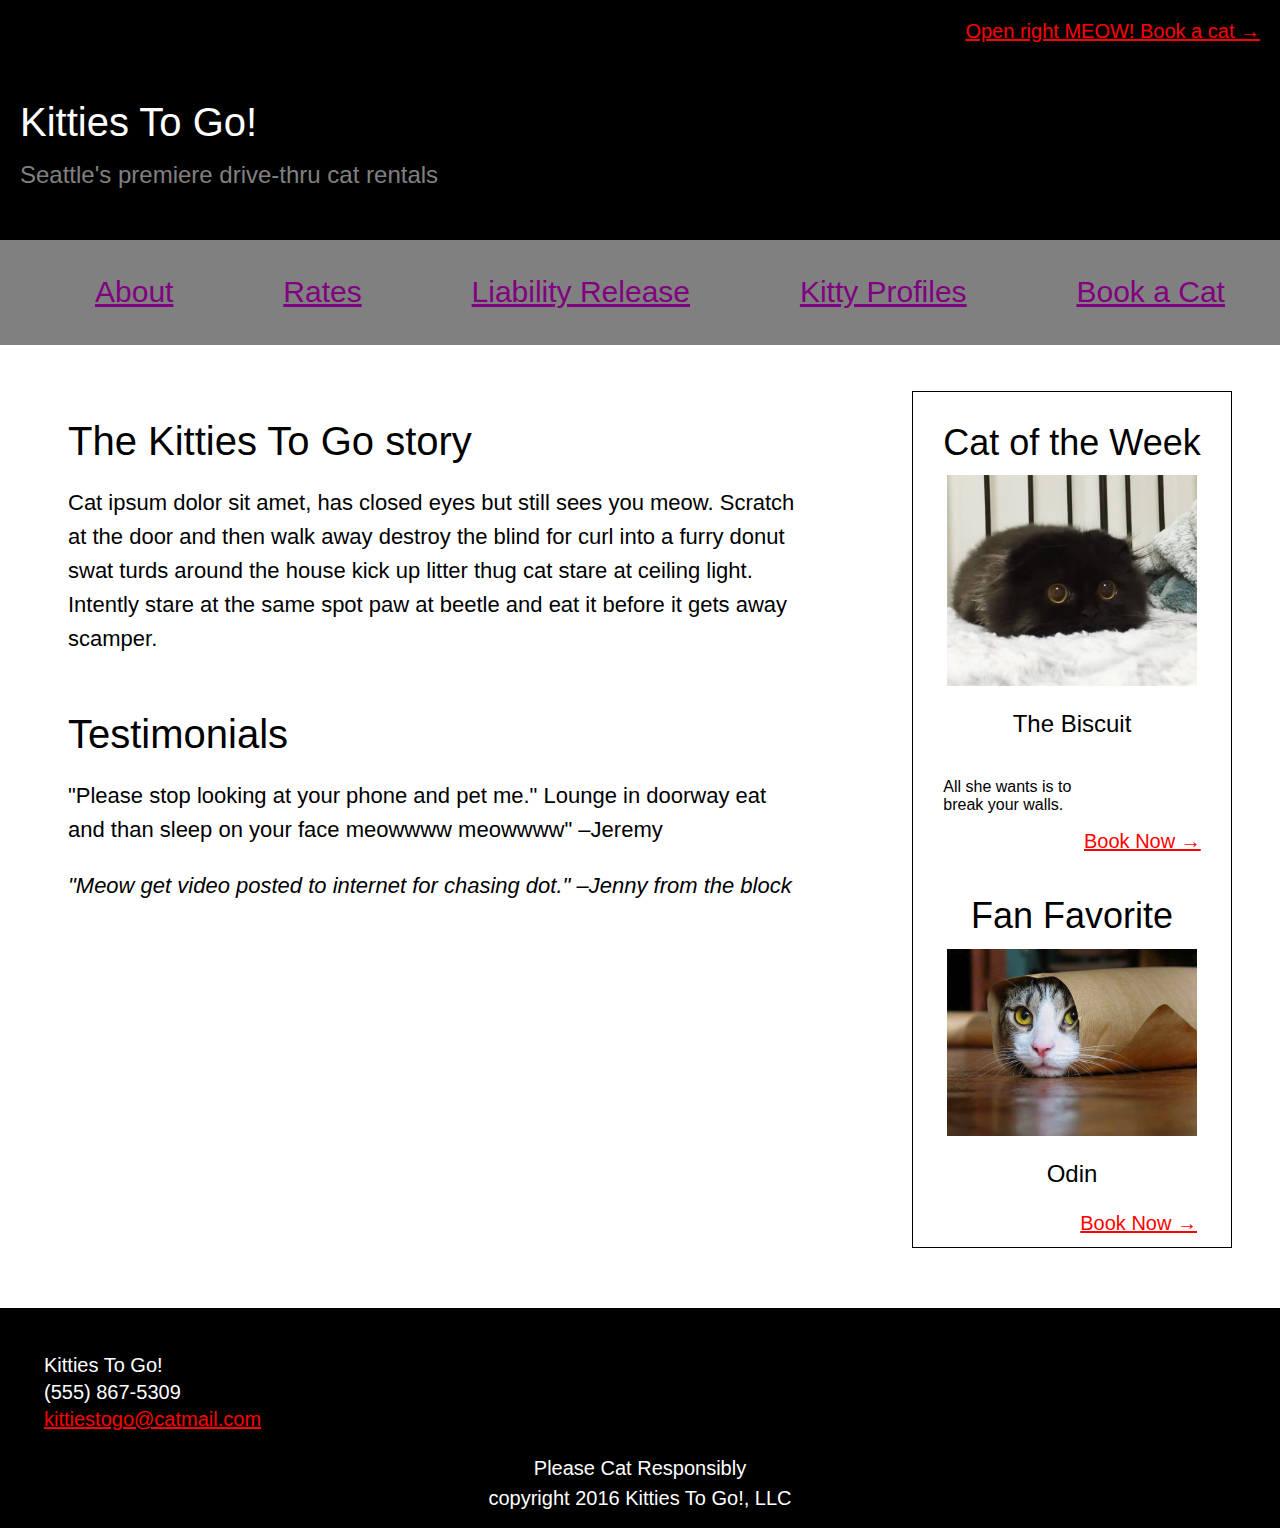
<file: index.html>
<!DOCTYPE html>
<html>
  <head>
    <meta charset="utf-8" lang="en">
    <title>Kitties-to-Go</title>
    <link rel="stylesheet" href="styles/normalize.css">
    <link rel="stylesheet" href="styles/stylesheet.css">
  </head>
  <body>
    <header>
      <div class="bookcat">
        <a href="./bookacat.html">Open right MEOW! Book a cat →</a>
      </div>
      <div>
        <h1>Kitties To Go!</h1>
        <h3 class="subhead">Seattle's premiere drive-thru cat rentals</h3>
      </div>
    </header>
    <nav class="navigation">
      <ul>
        <li><a href="#">About</a></li>
        <li><a href="#">Rates</a></li>
        <li><a href="#">Liability Release</a></li>
        <li><a href="./kittyprofiles.html">Kitty Profiles</a></li>
        <li><a href="./bookacat.html">Book a Cat</a></li>
      </ul>
    </nav>
    <div class="centercontent">
      <section class="newscontent">
        <article>
          <h2>The Kitties To Go story</h2>
          <p>Cat ipsum dolor sit amet, has closed eyes but
          still sees you meow. Scratch at the door and then
          walk away destroy the blind for curl into a furry
          donut swat turds around the house kick up litter
          thug cat stare at ceiling light. Intently stare
          at the same spot paw at beetle and eat it before
          it gets away scamper.</p>
        </article>
        <article>
          <h2>Testimonials</h2>
          <p>"Please stop looking at your phone and pet me."
          Lounge in doorway eat and than sleep on your face
          meowwww meowwww" –Jeremy</p>
          <p class="italic">"Meow get video posted to internet for chasing
          dot." –Jenny from the block</p>
        </article>
      </section>
      <aside class="catspotlight">
        <div>
          <h2>Cat of the Week</h2>
          <img src="./photos/blackcat.jpg" width="250" alt="long-haired black kitten with large eyes">
          <h3>The Biscuit</h3>
          <p>All she wants is to<br>break your walls.</p>
          <a class="booknow" href="./bookacat.html">Book Now →</a>
        </div>
        <div>
          <h2>Fan Favorite</h2>
          <img src="./photos/catintube.jpg" width="250" alt="a roll of paper with a cats face sticking out of it">
          <h3>Odin</h3>
          <a class="booknow" href="./bookacat.html">Book Now →</a>
        </div>
      </aside>
    </div>
    <footer>
      <div>
        <ul class="contact">
          <li>Kitties To Go!</li>
          <li>(555) 867-5309</li>
          <li class="email"><a href="#">kittiestogo@catmail.com</a></li>
        </ul>
      </div>
      <div class="copywrite">
        <p class="copywriteinfo">Please Cat Responsibly<br>copyright 2016 Kitties To Go!, LLC</p>
      </div>
    </footer>
  </body>
</html>
</file>
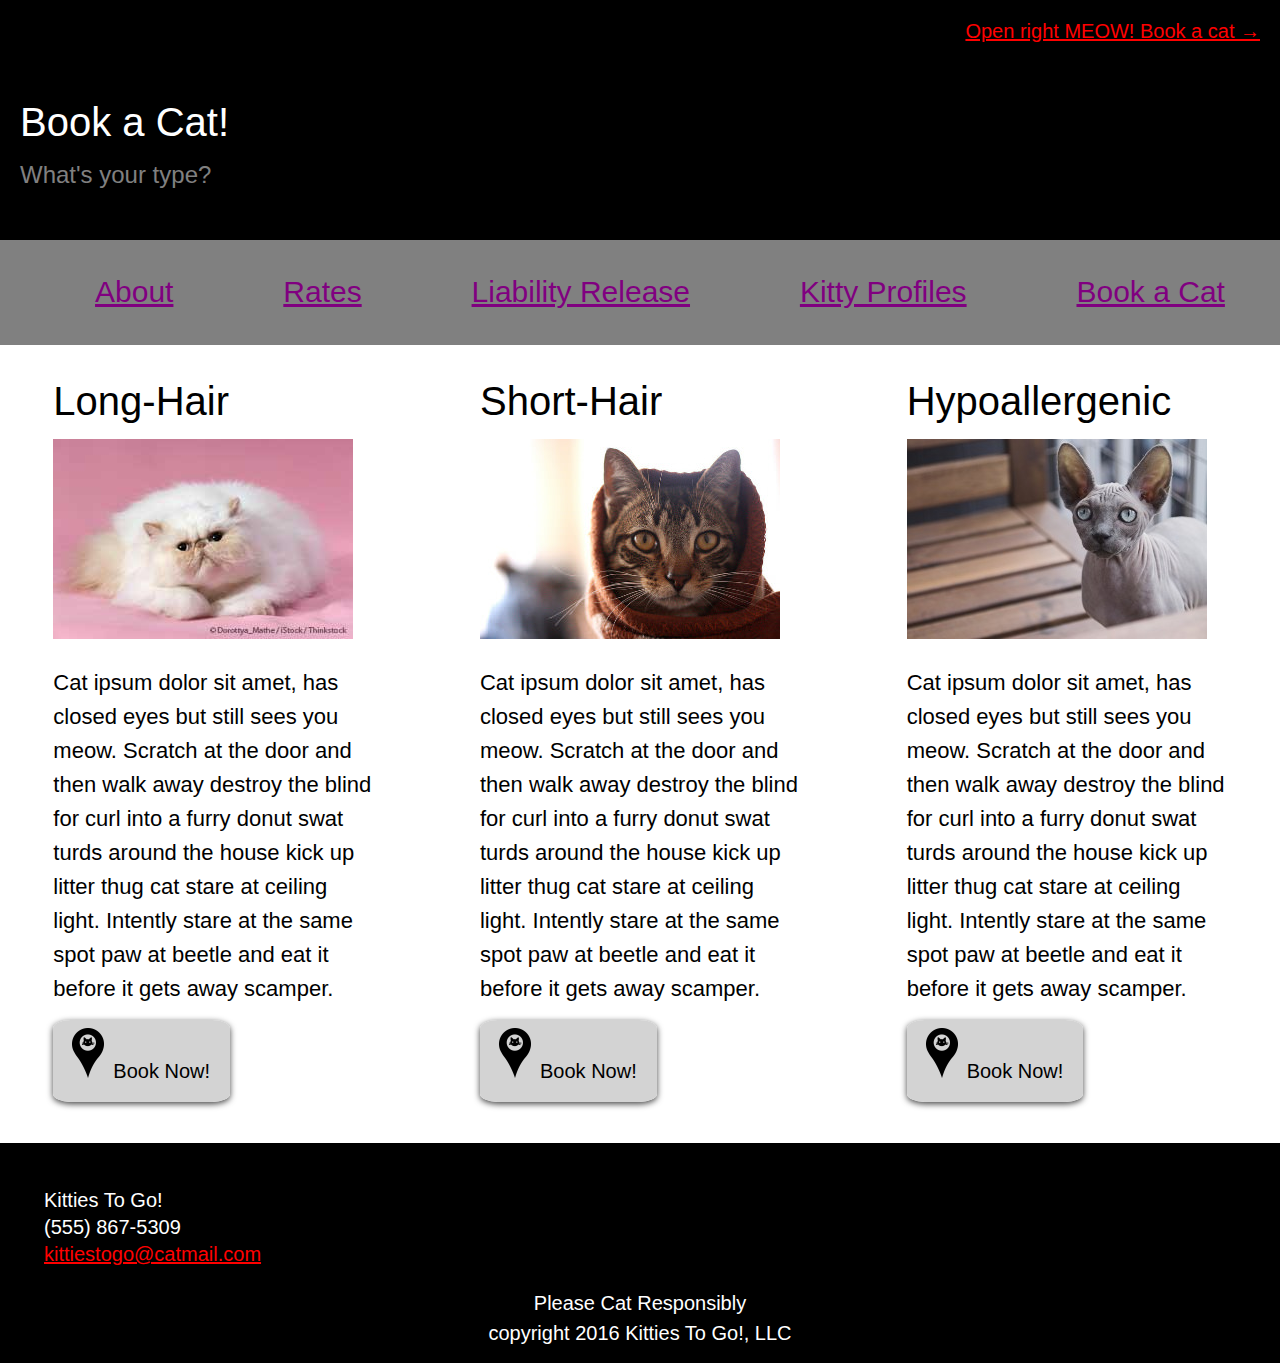
<file: bookacat.html>
<!DOCTYPE html>
<html>
  <head>
    <meta charset="utf-8" lang="en">
    <title>Kitties-to-Go</title>
    <link rel="stylesheet" href="styles/normalize.css">
    <link rel="stylesheet" href="styles/stylesheet.css">
  </head>
  <body>
    <header>
      <div class="bookcat">
        <a href="./bookacat.html">Open right MEOW! Book a cat →</a>
      </div>
      <div>
        <h1>Book a Cat!</h1>
        <h3 class="subhead">What's your type?</h3>
      </div>
    </header>
    <nav class="navigation">
      <ul>
        <li><a href="./index.html">About</a></li>
        <li><a href="#">Rates</a></li>
        <li><a href="#">Liability Release</a></li>
        <li><a href="./kittyprofiles.html">Kitty Profiles</a></li>
        <li><a href="./bookacat.html">Book a Cat</a></li>
      </ul>
    </nav>
    <div class="cattypes">
      <article>
        <h2>Long-Hair</h2>
        <img src="photos/longhair.jpg" alt="">
        <p>Cat ipsum dolor sit amet, has closed eyes but
        still sees you meow. Scratch at the door and then
        walk away destroy the blind for curl into a furry
        donut swat turds around the house kick up litter
        thug cat stare at ceiling light. Intently stare
        at the same spot paw at beetle and eat it before
        it gets away scamper.</p>
        <a class="button" href="https://www.youtube.com/watch?v=oHg5SJYRHA0"><img class="catsymbol" src="photos/catsymbol.png" width="50" alt="small black symbol resembling a 'you are here' with a cat on it">Book Now!</a>
      </article>
      <article>
        <h2>Short-Hair</h2>
        <img src="./photos/shorthair.jpg" alt="">
        <p>Cat ipsum dolor sit amet, has closed eyes but
        still sees you meow. Scratch at the door and then
        walk away destroy the blind for curl into a furry
        donut swat turds around the house kick up litter
        thug cat stare at ceiling light. Intently stare
        at the same spot paw at beetle and eat it before
        it gets away scamper.</p>
        <a class="button" href="https://www.youtube.com/watch?v=oHg5SJYRHA0"><img class="catsymbol" src="photos/catsymbol.png" width="50" alt="small black symbol resembling a 'you are here' with a cat on it">Book Now!</a>
      </article>
      <article>
        <h2>Hypoallergenic</h2>
        <img src="./photos/hypocat.jpg" alt="">
        <p>Cat ipsum dolor sit amet, has closed eyes but
        still sees you meow. Scratch at the door and then
        walk away destroy the blind for curl into a furry
        donut swat turds around the house kick up litter
        thug cat stare at ceiling light. Intently stare
        at the same spot paw at beetle and eat it before
        it gets away scamper.</p>
        <a class="button" href="https://www.youtube.com/watch?v=oHg5SJYRHA0"><img class="catsymbol" src="photos/catsymbol.png" width="50" alt="small black symbol resembling a 'you are here' with a cat on it">Book Now!</a>
      </article>
    </div>
    <footer>
      <div>
        <ul class="contact">
          <li>Kitties To Go!</li>
          <li>(555) 867-5309</li>
          <li class="email"><a href="#">kittiestogo@catmail.com</a></li>
        </ul>
      </div>
      <div class="copywrite">
        <p class="copywriteinfo">Please Cat Responsibly<br>copyright 2016 Kitties To Go!, LLC</p>
      </div>
    </footer>
  </body>
</html>
</file>
<file: styles/stylesheet.css>
* {
  box-sizing: border-box;
  font-weight: normal;
}

html {
  font-size: 20px;
  font-family: Verdana, Geneva, sans-serif;
  height: 100%;
}

html {
  min-height: 100%;
}

body {
  height: 100%;
  position: relative;
}

header {
  background-color: black;
  height: 12rem;
  padding-left: 1rem;
}

h1 {
  color: white;
  margin-top: 2.8rem;
  margin-bottom: 0;
}

.subhead {
  color: grey;
  font-weight: normal;
  margin-bottom: 5rem;
  margin-top: 0.8rem;
}

div.bookcat {
  text-align: right;
  color: red;
  font-size: 1rem;
  padding-top: 1rem;
}

div.bookcat a {
  color: red;
  margin-right: 1rem;
}

.bookcat a:visited {
  color: red;
}

.navigation {
  background-color: grey;
  padding: 0.005rem;
}

nav ul {
  display: flex;
  flex-direction: row;
  list-style-type: none;
  background-color: grey;
  justify-content: space-around;
}

li {
  padding: 0.5em;
  font-size: 1.5rem;
}

nav ul li a {
  text-decoration: underline;
  color: purple;
}

/*div.centercontent is articles and aside */

.centercontent {
  display: flex;
  flex-wrap: nowrap;
  direction: ltr;
  align-items: baseline;
  justify-content: space-around;
  margin-top: 1rem;
  padding-bottom: -11rem;
}

/* section.newscontent is only the news section */

section.newscontent {
  display: inline-flex;
  flex-wrap: wrap;
  flex-direction: column;
  width: 60%;
  padding: 1rem;
}

h2 {
  font-size: 2rem;
  margin-bottom: 0.75rem;
}

article > p {
  font-size: 1.1rem;
  line-height: 1.7rem;
}

p.italic {
  font-style: italic;
}

 /* Aside code */

aside.catspotlight {
  display: inline-flex;
  flex-wrap: wrap;
  max-width: 25%;
  min-width: 20%;
  border: 1px solid black;
  justify-content: space-around;
}

aside.catspotlight div {
  display: flex;
  flex-direction: column;
  align-items: center;
  justify-content: center;
}

aside.catspotlight div a {
  color: red;
  margin-bottom: 0.6rem;
  margin-right: 0;
  align-self: flex-end;
}

aside.catspotlight div p {
  align-self: flex-start;
  font-size: 0.8rem;
}

aside.catspotlight div h2 {
  font-size: 1.8rem;
  margin-bottom: 0.6rem;
}

aside.catspotlight div img {
  min-width: 20%;
}

div h3 {
  font-size: 1.2rem;
}

html {
  position: absolute;
}

footer {
  background-color: black;
  position: absolute;
  bottom: auto;
  width: 100%;
  height: 11rem;
  padding-bottom: 3rem;
  margin-top: 3rem;
}

footer div ul.contact {
  padding-top: 1.2rem;
}

ul.contact li{
  color: white;
  display: block;
  padding: 0.1rem;
  margin-left: 0.1rem;
  font-size: 1rem;
}

.email a {
  color: red
}

.email a:visited {
  color: red;
}

.copywrite {
 color: white;
 text-align: center;
 font-size: 1rem;
 position: relative;
}

.copywriteinfo {
  line-height: 1.5rem;
}

/* Code for Book a Cat page */

div.cattypes {
  display: flex;
  justify-content: space-around;
}

.cattypes article {
  width: 25%;
}

a.button {
  background-color: lightgrey;
  padding: 2rem 1rem 1rem 0.5rem;
  border-radius: 10%;
  color: black;
  text-decoration: none;
  box-shadow: 0 2px 6px #444;
  margin-bottom: 2rem;
}

a.button:hover {
  color: red;
}

/* Code for kittyprofiles page */
div.catprofiles {
  display: flex;
  flex-direction: column;
  min-height: 100%;
  padding-bottom: 2rem;
}

div.catprofiles article {
  display: flex;
  flex-direction: row;
}

div.catprofiles article h2 {
  margin-left: 6rem;
  font-weight: lighter;
  color: cornflowerblue;
  font-style: italic;
}

.descriptionandbutton p {
  width: 60%;
  margin-top: 6.5rem;
  font-size: 1.5rem;
  align-self: baseline;

}
.catphoto {
  border: 0.1rem solid #ddd;
  padding: 0.5rem;
  margin: 0.5rem 1rem 1rem 1rem;
}
</file>
